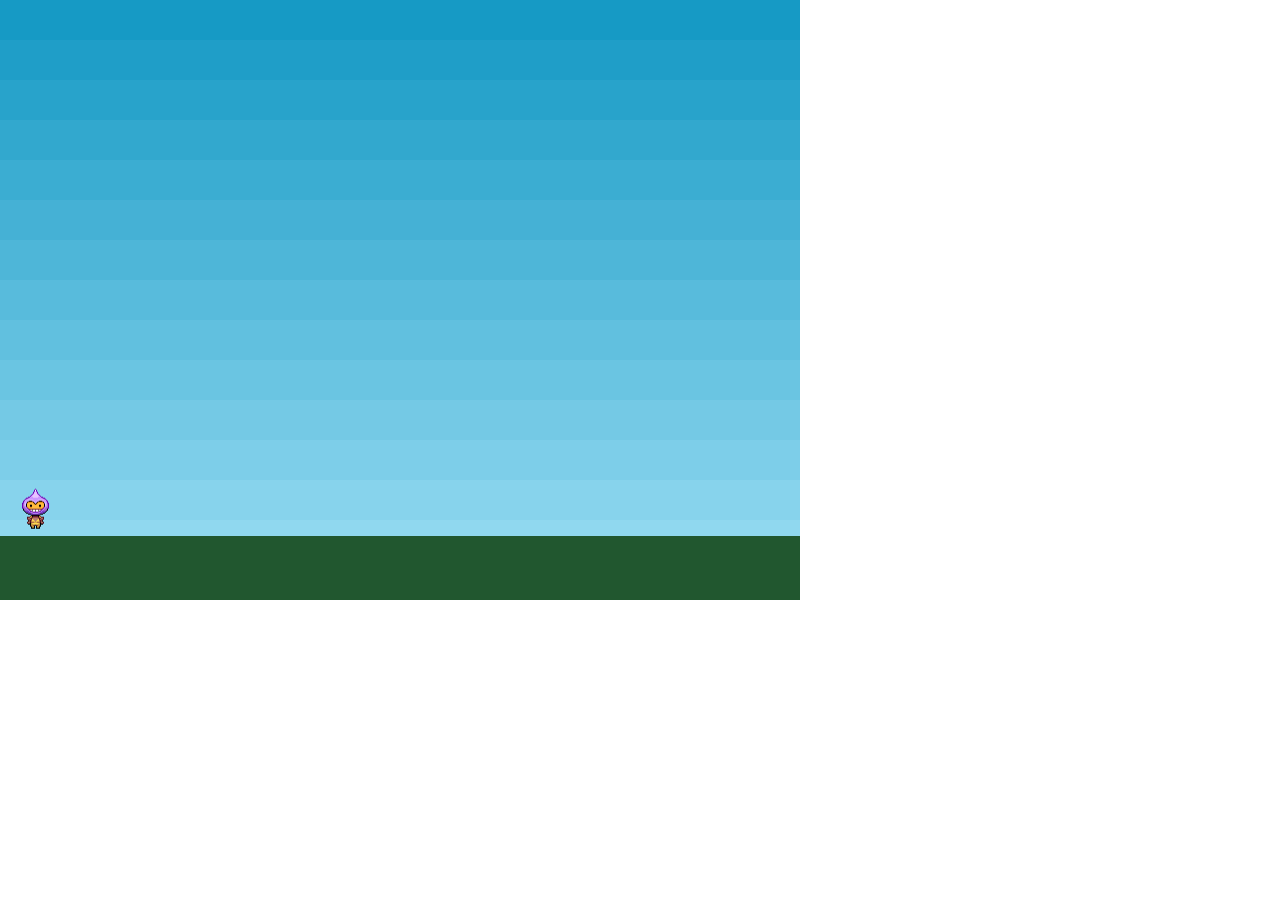
<file: Makingyourfirstgame/part1.html>
<!doctype html> 
<html lang="en"> 
<head> 
	<meta charset="UTF-8" />
	<title>Phaser - Making your first game, part 1</title>
    <script src="phaser.min.js"></script>
    <style type="text/css">
        body {
            margin: 0;
        }
    </style>
</head>
<body>

<script type="text/javascript">
 // declaring and initialising the Phaser library   
var game = new Phaser.Game(800,600,Phaser.auto,"",{preload:preload,create:create, update:update});
var platform, player,keypad;


// preload function to load assets will be using in the game.eg.images,sounds,sprites,... files
function preload(){
    game.load.image("star","assets/star.png");
    game.load.image("sky","assets/sky.png");
    game.load.image("ground","assets/platform.png");
    game.load.spritesheet("dude","assets/dude.png",32,48);

}

function create(){
    // adding games physics. This enables gravity, collission detection, ...
    game.physics.startSystem(Phaser.Physics.ARCADE);
    // adding a baackground
    game.add.sprite(0,0,"sky");

    platform = game.add.group();
    platform.enableBody=true;
    // dropping ground for the player
    var ground=platform.create(0,game.world.height-64,"ground");
    ground.scale.setTo(2,2);
    ground.body.immovable=true;
    //adding player
    player=game.add.sprite(20,game.world.height-200,"dude");
    player.animations.add("left",[0,1,2,3],10,true);
    player.animations.add("right",[5,6,7,8],10,true);
    //giving the play some physics for collision,gravity,..
    game.physics.arcade.enable(player);
    player.body.bounce.y=0.3;
    player.body.gravity.y=500;
    player.body.collideWorldBounds = true;
    keypad = game.input.keyboard.createCursorKeys();
}

function update(){
    game.physics.arcade.collide(player,platform);
    player.body.velocity.x=0;
    if(keypad.right.isDown){
        Phaser.Camera.x=150;
        player.body.velocity.x=150;
        player.animations.play("right");

    }else if(keypad.left.isDown){
        Phaser.Camera.x=-150;
        player.body.velocity.x= -150;
        player.animations.play("left");

    }else{
        player.animations.stop();
        player.frame=4;
    }

}


</script>

</body>
</html>
</file>
